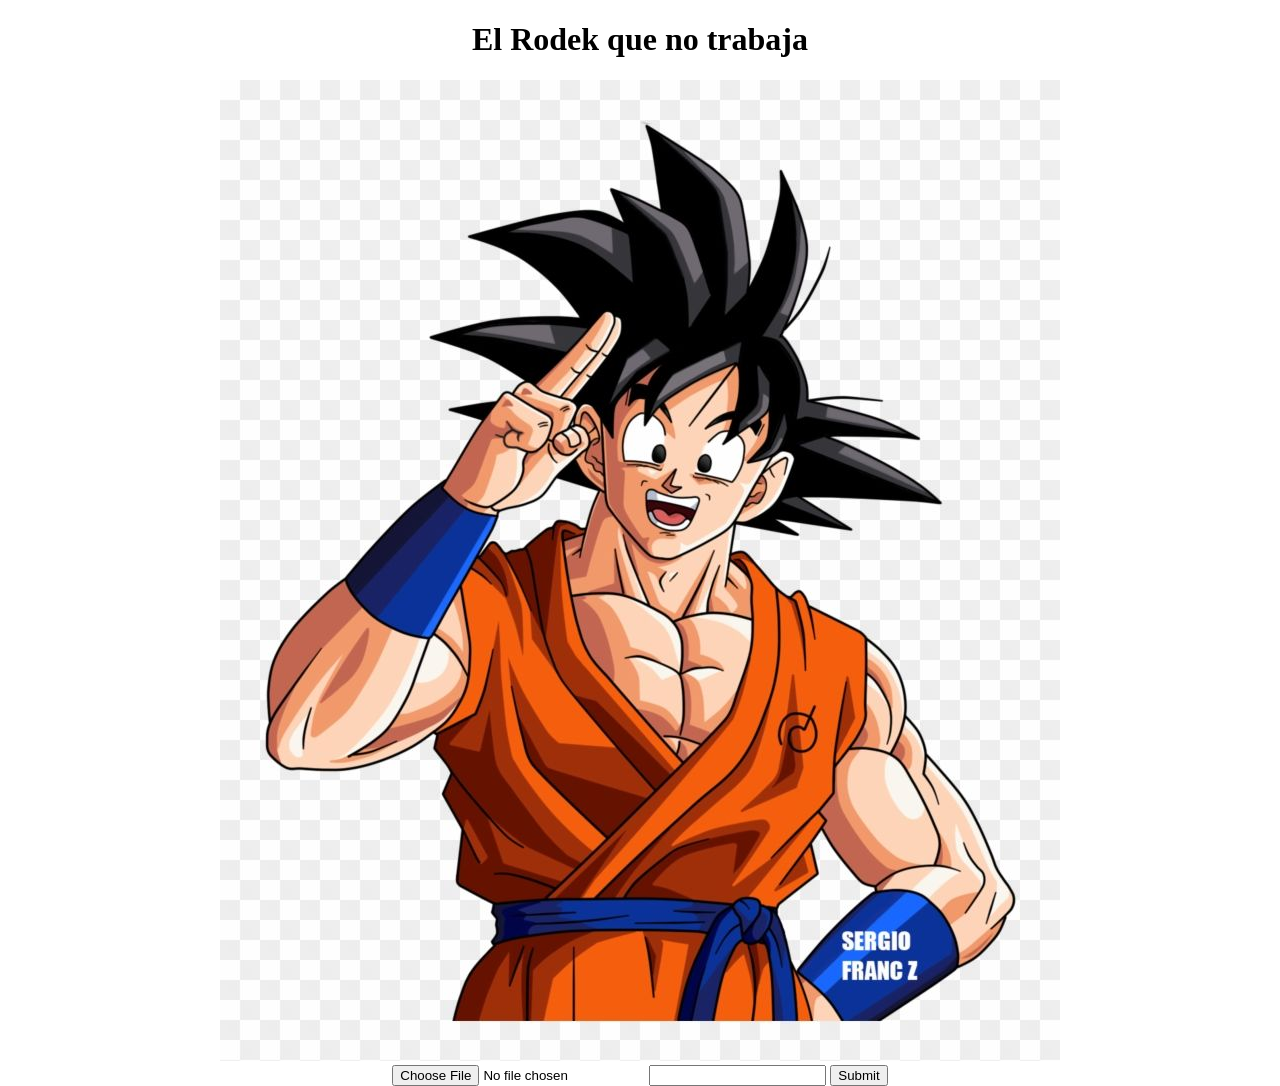
<file: html/index.html>
<!DOCTYPE html>
<html lang="en">
<head>
    <meta charset="UTF-8">
    <meta name="viewport" content="width=device-width, initial-scale=1.0">
    <title>Image Display</title>
    <style>
        body {
            margin: 0;
            padding: 0;
            text-align: center;
        }

        img {
            max-width: 100%;
            height: auto;
        }
    </style>
</head>
<body>
    <h1>El Rodek que no trabaja</h1>
    <img src="../img/goku.jpg" alt="Sample Image">
    <form action="../upload" method="post" enctype="multipart/form-data">
        <input type="file" name="file" accept="image/*">
        <input type="text" name="data1">
        <input type="submit">
    </form>
</body>
</html>
</file>
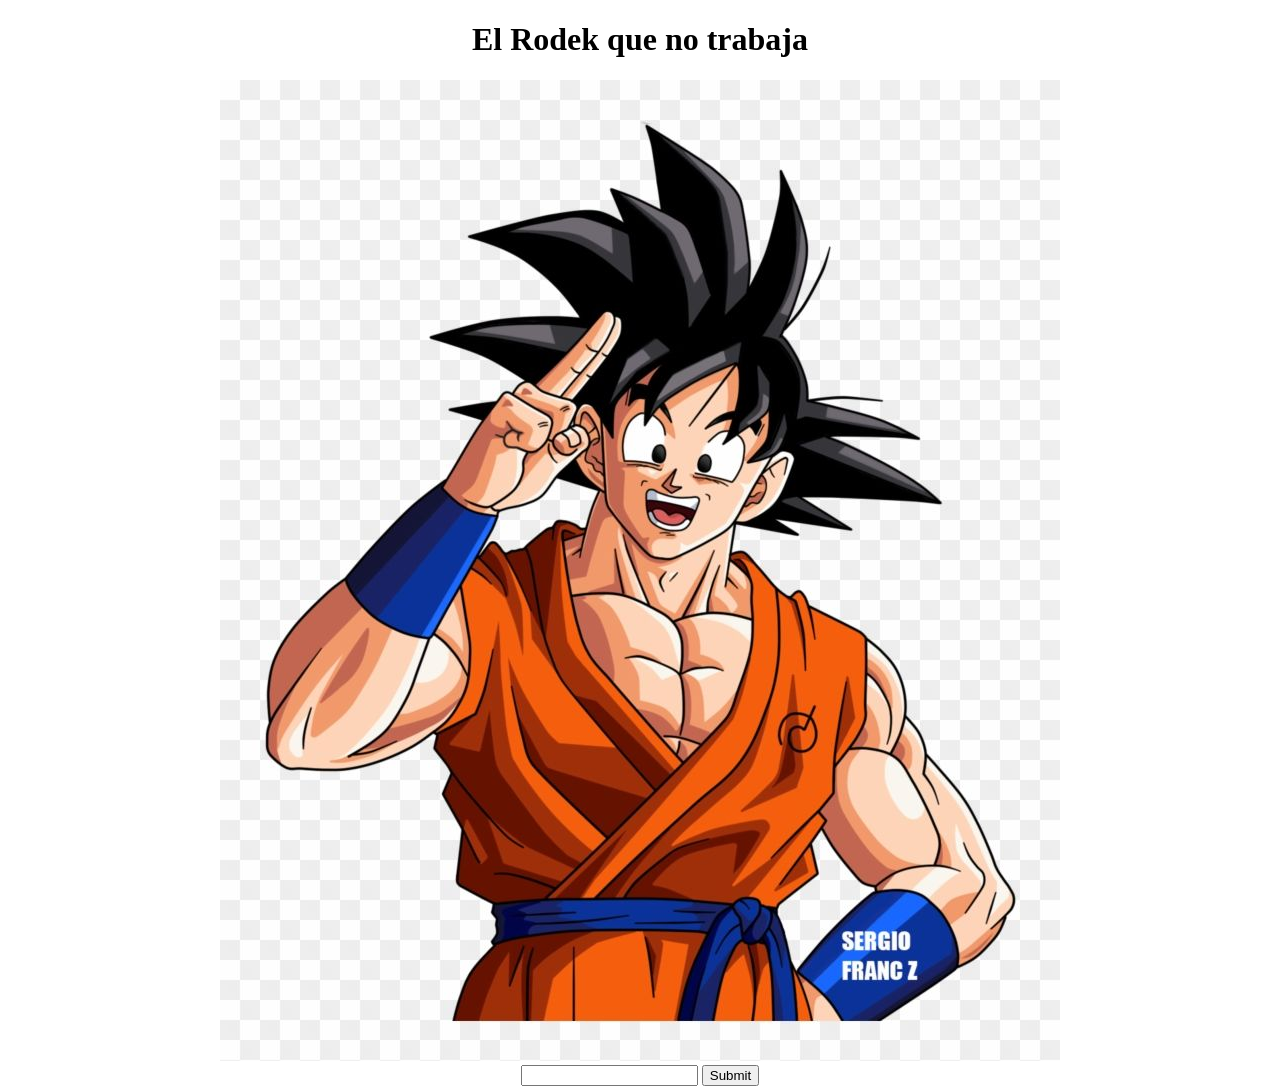
<file: src/index.html>
<!DOCTYPE html>
<html lang="en">
<head>
    <meta charset="UTF-8">
    <meta name="viewport" content="width=device-width, initial-scale=1.0">
    <title>Image Display</title>
    <style>
        body {
            margin: 0;
            padding: 0;
            text-align: center;
        }

        img {
            max-width: 100%;
            height: auto;
        }
    </style>
</head>
<body>
    <h1>El Rodek que no trabaja</h1>
    <img src="../imgs/goku.jpg" alt="Sample Image">
	<form action="/hola" method="post">
		<input type="text" name="data1">
		<input type="submit">
	</form>
</body>
</html>
</file>
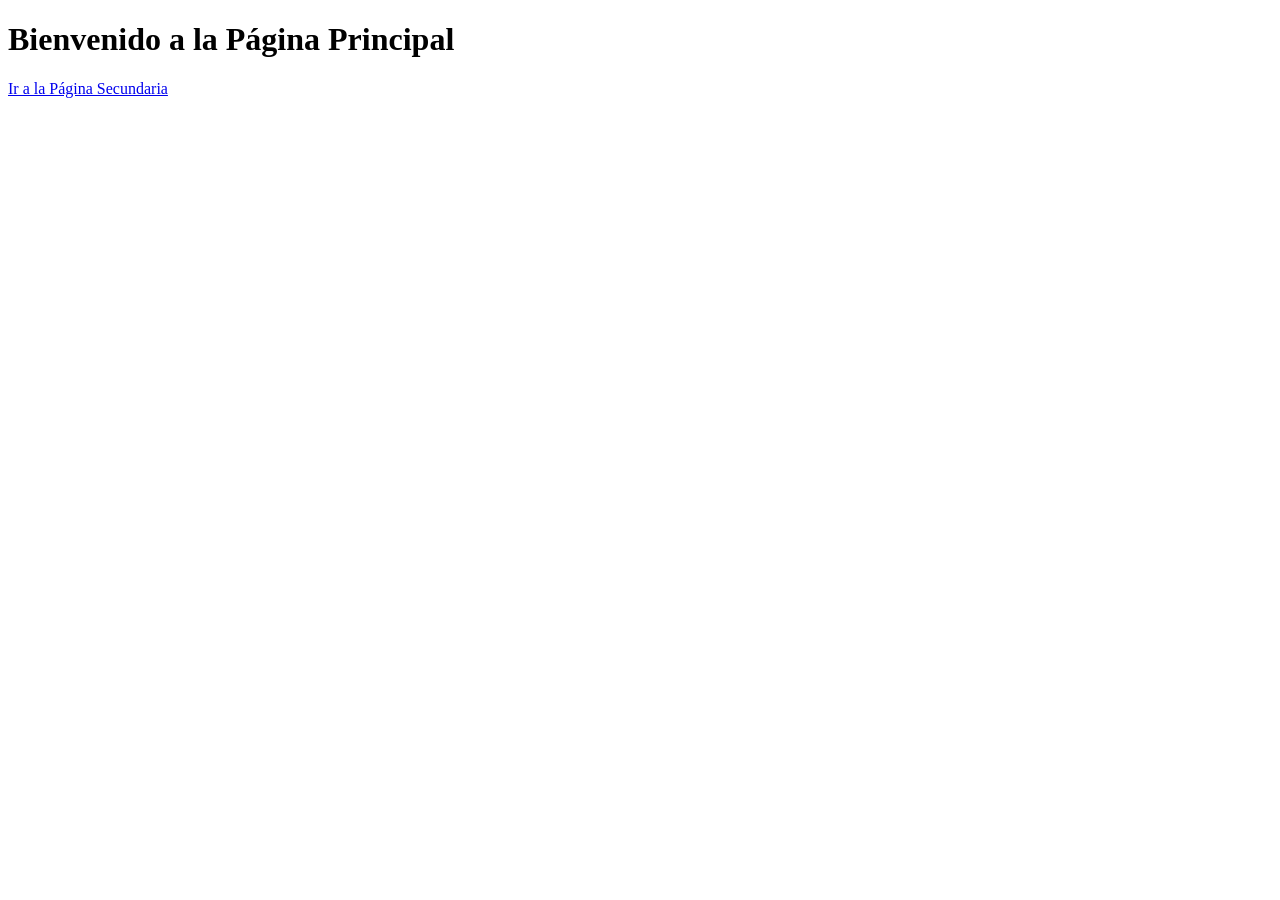
<file: html/principal.html>
<!DOCTYPE html>
<html lang="es">
<head>
    <meta charset="UTF-8">
    <meta name="viewport" content="width=device-width, initial-scale=1.0">
    <title>Página Principal</title>
</head>
<body>

    <h1>Bienvenido a la Página Principal</h1>

    <!-- Enlace a la Página Secundaria -->
    <a href="secundaria.html">Ir a la Página Secundaria</a>

</body>
</html>
</file>
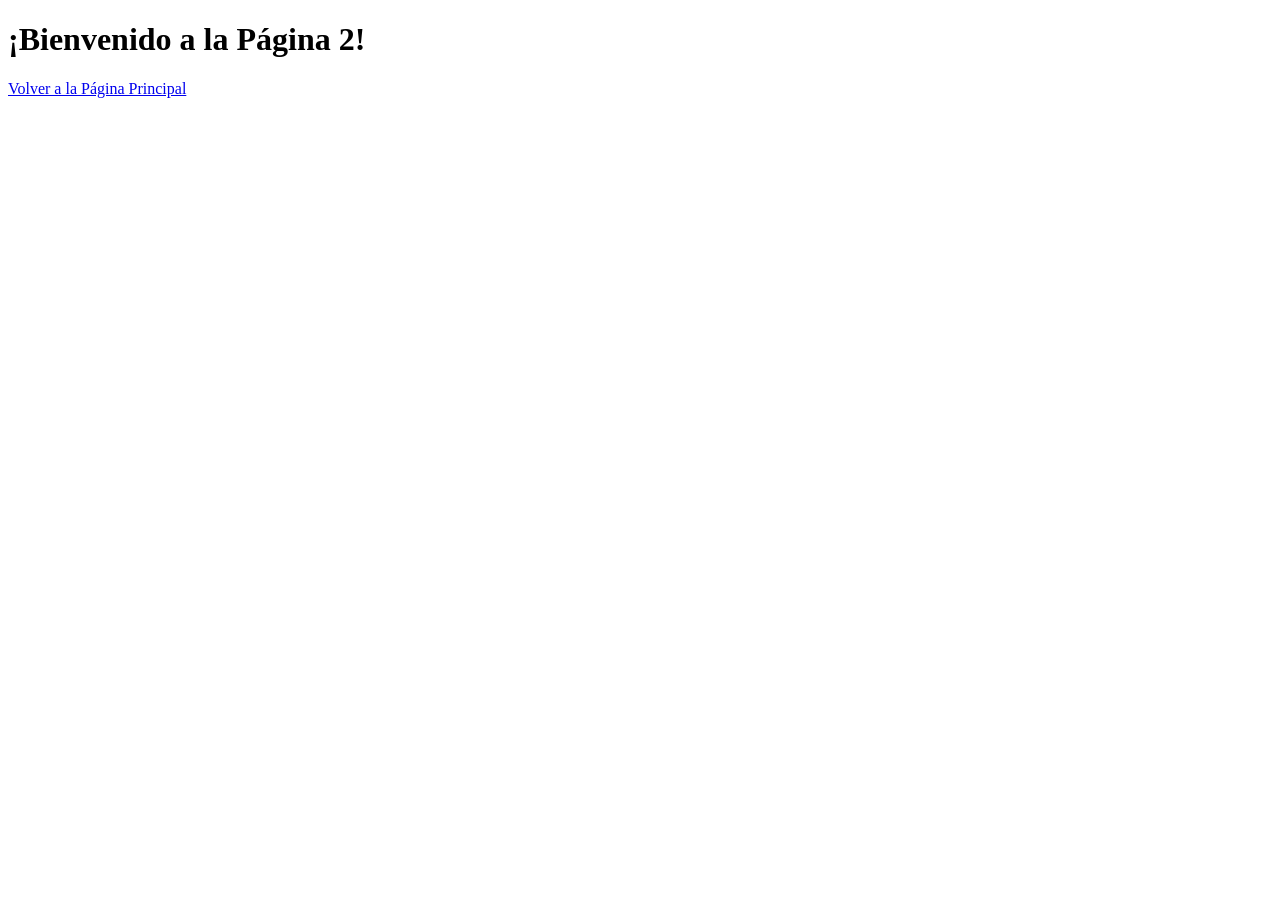
<file: html/secundaria.html>
<!DOCTYPE html>
<html lang="es">
<head>
    <meta charset="UTF-8">
    <meta name="viewport" content="width=device-width, initial-scale=1.0">
    <title>Página 2</title>
</head>
<body>
    <h1>¡Bienvenido a la Página 2!</h1>
    <a href="principal.html">Volver a la Página Principal</a>
</body>
</html>
</file>
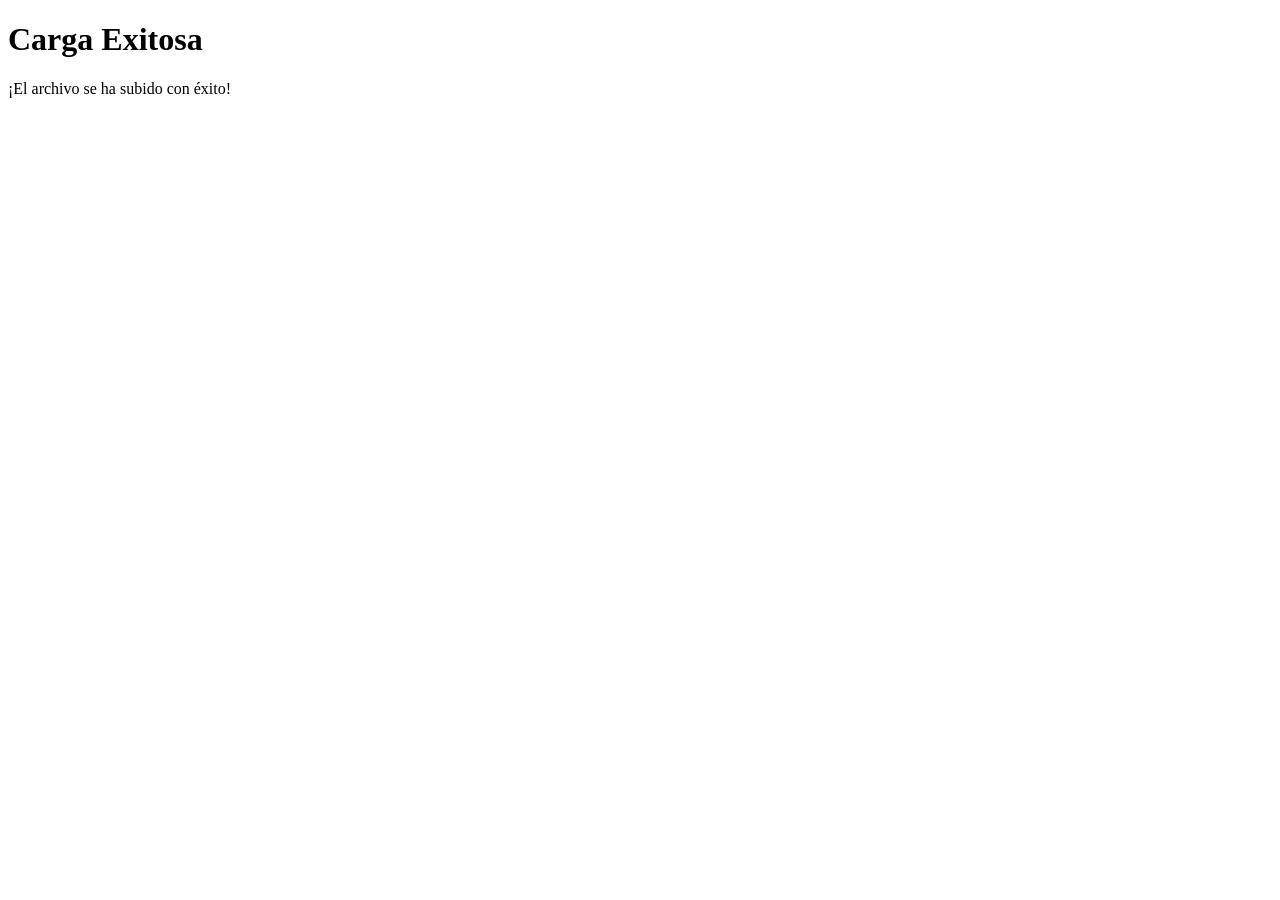
<file: html/upload.html>
<!DOCTYPE html>
<html lang="es">
<head>
    <meta charset="UTF-8">
    <meta name="viewport" content="width=device-width, initial-scale=1.0">
    <title>Carga Exitosa</title>
</head>
<body>
    <h1>Carga Exitosa</h1>
    <p>¡El archivo se ha subido con éxito!</p>
    <!-- Puedes agregar más contenido o enlaces aquí si lo deseas -->
</body>
</html>
</file>
